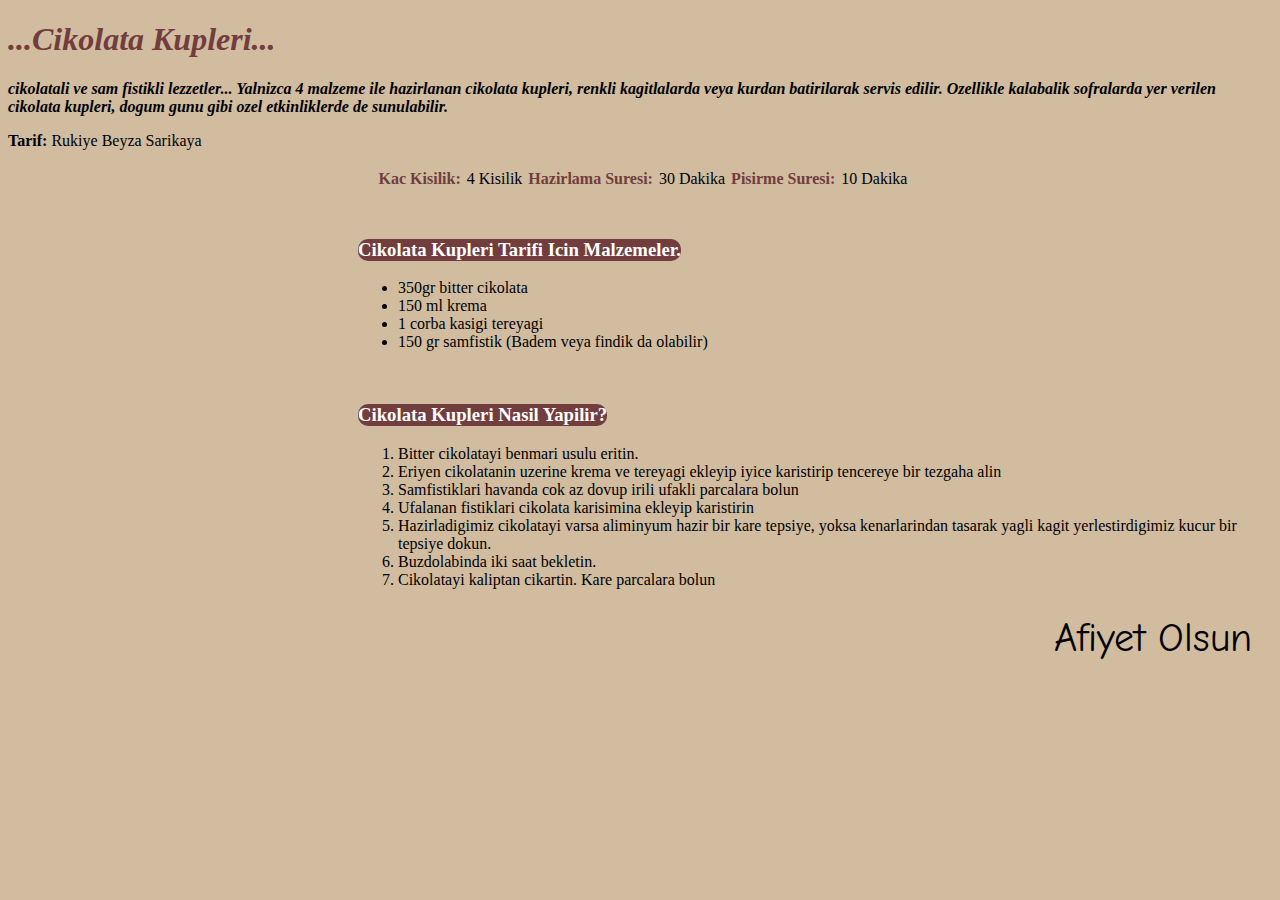
<file: HTML/odev2/index.html>
<!DOCTYPE html>
<html lang="en">
	<head>
		<meta charset="UTF-8" />
		<meta http-equiv="X-UA-Compatible" content="IE=edge" />
		<meta name="viewport" content="width=device-width, initial-scale=1.0" />
		<link rel="preconnect" href="https://fonts.googleapis.com" />
		<link rel="preconnect" href="https://fonts.gstatic.com" crossorigin />
		<link
			href="https://fonts.googleapis.com/css2?family=Comic+Neue:wght@300;400&display=swap"
			rel="stylesheet"
		/>
		<link rel="stylesheet" href="style.css" />
		<title>HTML odev 3</title>
	</head>
	<body>
		<section>
			<h1>...Cikolata Kupleri...</h1>
			<p>
				<b
					><i
						>cikolatali ve sam fistikli lezzetler... Yalnizca 4 malzeme ile
						hazirlanan cikolata kupleri, renkli kagitlalarda veya kurdan
						batirilarak servis edilir. Ozellikle kalabalik sofralarda yer
						verilen cikolata kupleri, dogum gunu gibi ozel etkinliklerde de
						sunulabilir.</i
					></b
				>
			</p>
			<span><b>Tarif:</b> Rukiye Beyza Sarikaya</span>
		</section>
		<section class="secMiddle">
			<section class="top">
				<span class="heading">Kac Kisilik: </span>
				<span>4 Kisilik</span>
				<span class="heading">Hazirlama Suresi: </span>
				<span>30 Dakika</span>
				<span class="heading">Pisirme Suresi: </span>
				<span>10 Dakika</span>
			</section>

			<section class="bottom">
				<h3>Cikolata Kupleri Tarifi Icin Malzemeler.</h3>
				<ul>
					<li>350gr bitter cikolata</li>
					<li>150 ml krema</li>
					<li>1 corba kasigi tereyagi</li>
					<li>150 gr samfistik (Badem veya findik da olabilir)</li>
				</ul>
				<br />
				<h3>Cikolata Kupleri Nasil Yapilir?</h3>
				<ol>
					<li>Bitter cikolatayi benmari usulu eritin.</li>
					<li>
						Eriyen cikolatanin uzerine krema ve tereyagi ekleyip iyice
						karistirip tencereye bir tezgaha alin
					</li>
					<li>
						Samfistiklari havanda cok az dovup irili ufakli parcalara bolun
					</li>
					<li>Ufalanan fistiklari cikolata karisimina ekleyip karistirin</li>
					<li>
						Hazirladigimiz cikolatayi varsa aliminyum hazir bir kare tepsiye,
						yoksa kenarlarindan tasarak yagli kagit yerlestirdigimiz kucur bir
						tepsiye dokun.
					</li>
					<li>Buzdolabinda iki saat bekletin.</li>
					<li>Cikolatayi kaliptan cikartin. Kare parcalara bolun</li>
				</ol>
			</section>

			<section class="footer">
				<span class="flexEnd">Afiyet Olsun</span>
			</section>
		</section>
	</body>
</html>
</file>
<file: HTML/odev2/style.css>
body {
	background: rgb(209, 188, 160);
}
h1 {
	color: rgb(114, 61, 61);
	font-size: xx-large;
	font-style: italic;
}

.secMiddle {
	width: 100%;
	height: 600px;
	clear: both;
}

.heading {
	font-weight: bold;
	color: rgb(114, 61, 61);
	margin: 0 6px;
}

.top {
	display: flex;
	width: 100%;
	height: 50px;
	margin-top: 20px;
	justify-content: center;
}
h3 {
	background: rgb(114, 61, 61);
	color: white;
	border-radius: 10px;
	width: fit-content;
}
.bottom {
	width: fit-content;
	height: fit-content;
	padding-left: 350px;
	margin-bottom: 10px;
}
.footer {
	width: 100%;
	height: auto;
	display: flex;
	justify-content: flex-end;
}
.footer span {
	margin: 10px 20px 0 0;
	font-family: 'Comic Neue', sans-serif;
	font-size: 40px;
}
</file>
